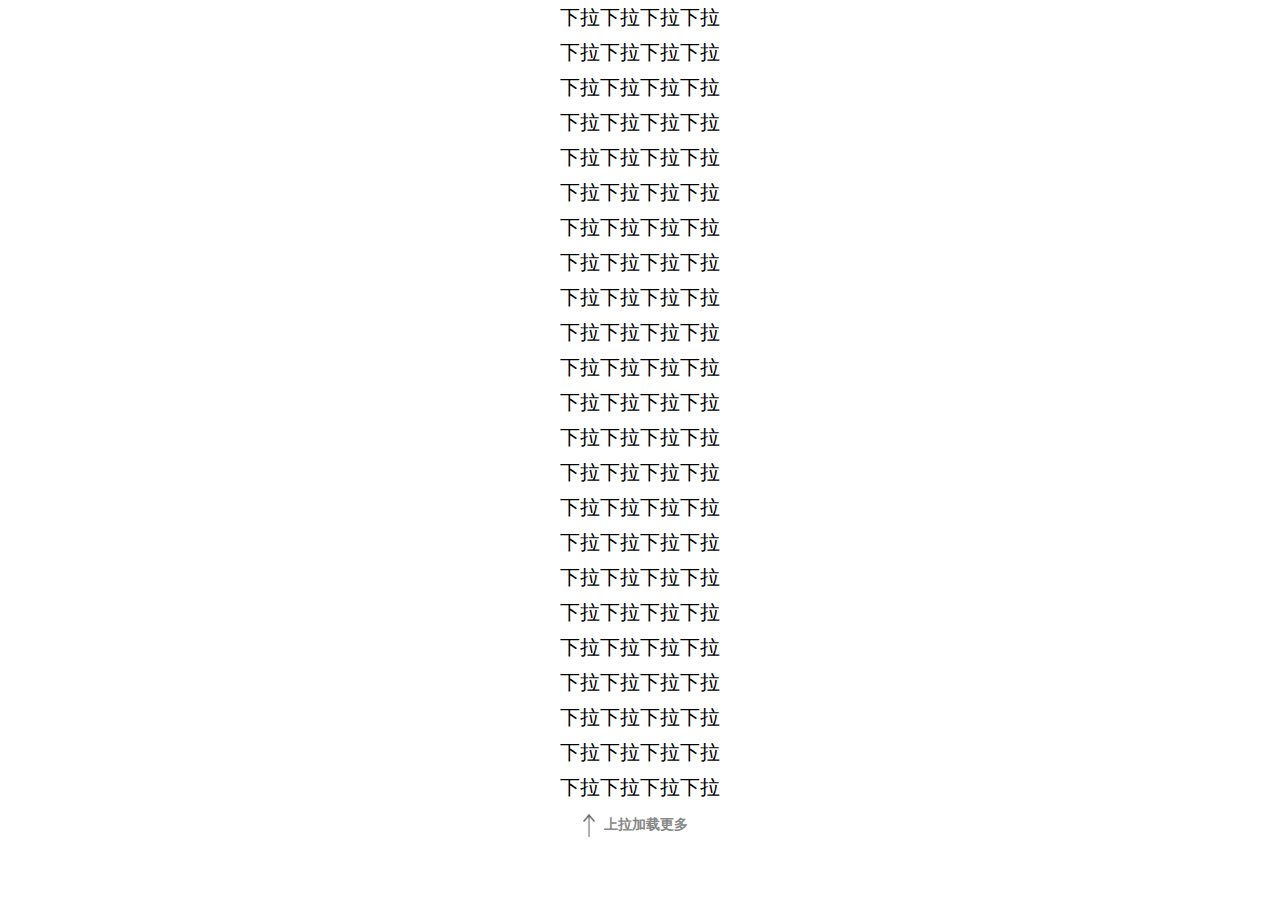
<file: defaultScroll/index.html>
<!DOCTYPE html>
<html lang="en">
<head>
	<meta charset="UTF-8">
	<title>slideDown</title>
	<meta http-equiv="X-UA-Compatible" content="IE=edge">
	<meta content="yes" name="apple-mobile-web-app-capable" />
	<meta name="apple-mobile-web-app-status-bar-style" content="black">
	<meta name="format-detection" content="telephone=no">
	<meta name="viewport" content="width=device-width,initial-scale=1.0,maximum-scale=1.0" />
	<link rel="stylesheet" type="text/css" href="index.css">
	<script src="../jquery-2.1.4.min.js"></script>
</head>
<body>
<div id="wrapper">
	<div id="pullDown">
        <div class="pull-down-container">
            <i class="pull-down-icon"></i>
            <div class="pull-down-msg">下拉刷新</div>
        </div>
    </div>
	<ul>
		<li>下拉下拉下拉下拉</li>
		<li>下拉下拉下拉下拉</li>
		<li>下拉下拉下拉下拉</li>
		<li>下拉下拉下拉下拉</li>
		<li>下拉下拉下拉下拉</li>
		<li>下拉下拉下拉下拉</li>
		<li>下拉下拉下拉下拉</li>
		<li>下拉下拉下拉下拉</li>
		<li>下拉下拉下拉下拉</li>
		<li>下拉下拉下拉下拉</li>
		<li>下拉下拉下拉下拉</li>
		<li>下拉下拉下拉下拉</li>
		<li>下拉下拉下拉下拉</li>
		<li>下拉下拉下拉下拉</li>
		<li>下拉下拉下拉下拉</li>
		<li>下拉下拉下拉下拉</li>
		<li>下拉下拉下拉下拉</li>
		<li>下拉下拉下拉下拉</li>
		<li>下拉下拉下拉下拉</li>
		<li>下拉下拉下拉下拉</li>
		<li>下拉下拉下拉下拉</li>
		<li>下拉下拉下拉下拉</li>
		<li>下拉下拉下拉下拉</li>
	</ul>
	<div id="pullUp">
        <div class="pull-up-container">
            <i class="pull-up-icon"></i>
            <div class="pull-up-msg">上拉加载更多</div>
        </div>
    </div>
</div>

<script src="index.js"></script>
</body>
</html>
</file>
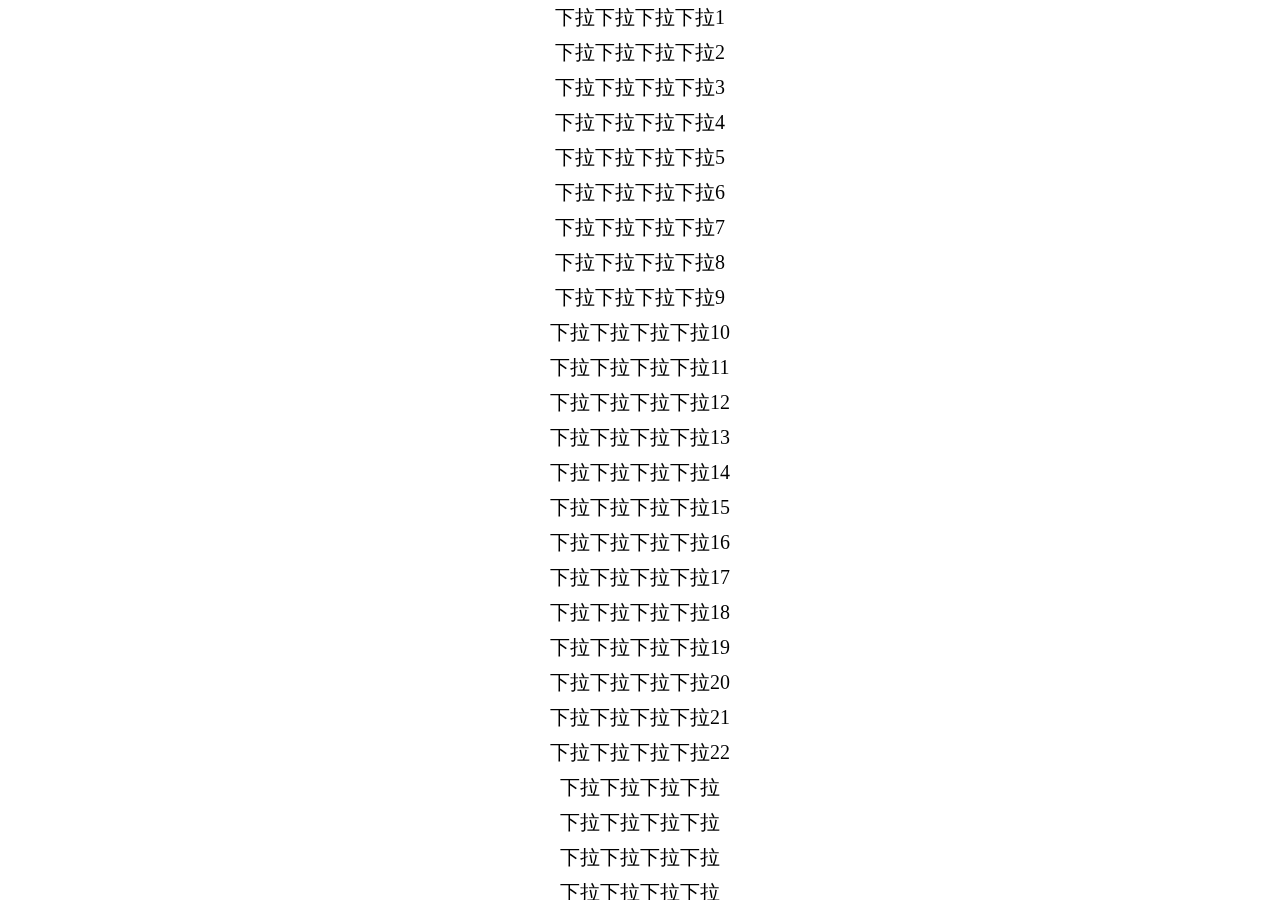
<file: iscroll/index.html>
<!DOCTYPE html>
<html lang="en">
<head>
    <meta charset="UTF-8">
    <title>slideDown</title>
    <meta http-equiv="X-UA-Compatible" content="IE=edge">
    <meta content="yes" name="apple-mobile-web-app-capable" />
    <meta name="apple-mobile-web-app-status-bar-style" content="black">
    <meta name="format-detection" content="telephone=no">
    <meta name="viewport" content="width=device-width,initial-scale=1.0,maximum-scale=1.0" />
    <link rel="stylesheet" type="text/css" href="index.css">
    <script src="../jquery-2.1.4.min.js"></script>
    <script src="../iscroll.js"></script>
</head>
<body>
<div id="wrapper">
    <div id="scroller">
        <div id="pullDown">
            <div class="pull-down-container">
                <i class="pull-down-icon"></i>
                <div class="pull-down-msg">下拉刷新</div>
            </div>
        </div>
        <ul>
            <li>下拉下拉下拉下拉1</li>
            <li>下拉下拉下拉下拉2</li>
            <li>下拉下拉下拉下拉3</li>
            <li>下拉下拉下拉下拉4</li>
            <li>下拉下拉下拉下拉5</li>
            <li>下拉下拉下拉下拉6</li>
            <li>下拉下拉下拉下拉7</li>
            <li>下拉下拉下拉下拉8</li>
            <li>下拉下拉下拉下拉9</li>
            <li>下拉下拉下拉下拉10</li>
            <li>下拉下拉下拉下拉11</li>
            <li>下拉下拉下拉下拉12</li>
            <li>下拉下拉下拉下拉13</li>
            <li>下拉下拉下拉下拉14</li>
            <li>下拉下拉下拉下拉15</li>
            <li>下拉下拉下拉下拉16</li>
            <li>下拉下拉下拉下拉17</li>
            <li>下拉下拉下拉下拉18</li>
            <li>下拉下拉下拉下拉19</li>
            <li>下拉下拉下拉下拉20</li>
            <li>下拉下拉下拉下拉21</li>
            <li>下拉下拉下拉下拉22</li>
            
            <li>下拉下拉下拉下拉</li>
            <li>下拉下拉下拉下拉</li>
            <li>下拉下拉下拉下拉</li>
            <li>下拉下拉下拉下拉</li>
            <li>下拉下拉下拉下拉</li>
            <li>下拉下拉下拉下拉</li>
            <li>下拉下拉下拉下拉</li>
            <li>下拉下拉下拉下拉</li>
            <li>下拉下拉下拉下拉</li>
            <li>下拉下拉下拉下拉</li>
            <li>下拉下拉下拉下拉</li>
            <li>下拉下拉下拉下拉</li>
            <li>下拉下拉下拉下拉</li>
            <li>下拉下拉下拉下拉</li>
            <li>下拉下拉下拉下拉</li>
            <li>下拉下拉下拉下拉</li>
            <li>下拉下拉下拉下拉</li>
            <li>下拉下拉下拉下拉</li>
            <li>下拉下拉下拉下拉</li>
            <li>下拉下拉下拉下拉</li>
            <li>下拉下拉下拉下拉</li>
            <li>下拉下拉下拉下拉</li>
            <li>下拉下拉下拉下拉</li>
            <li>最后拉</li>
        </ul>
        <div id="pullUp">
            <div class="pull-up-container">
                <i class="pull-up-icon"></i>
                <div class="pull-up-msg">上拉加载更多</div>
            </div>
        </div>
    </div>
</div>
<script src="index.js"></script>
</body>
</html>
</file>
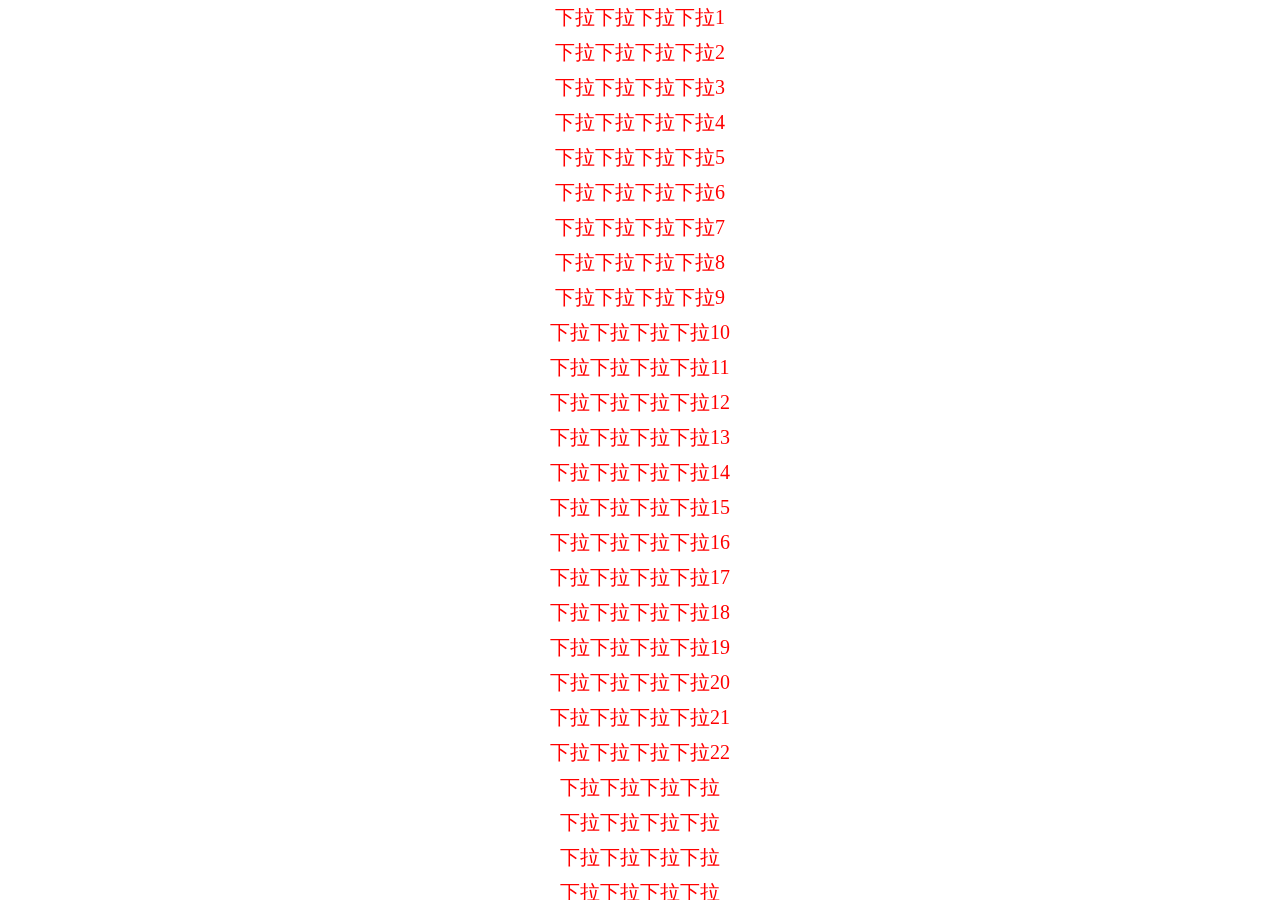
<file: preventDefault/index.html>
<!DOCTYPE html>
<html lang="en">
<head>
	<meta charset="UTF-8">
	<title>slideDown</title>
	<meta http-equiv="X-UA-Compatible" content="IE=edge">
	<meta content="yes" name="apple-mobile-web-app-capable" />
	<meta name="apple-mobile-web-app-status-bar-style" content="black">
	<meta name="format-detection" content="telephone=no">
	<meta name="viewport" content="width=device-width,initial-scale=1.0,maximum-scale=1.0" />
	<link rel="stylesheet" type="text/css" href="index.css">
	<script src='../jquery-2.1.4.min.js'></script>
</head>
<body>
<div id="wrapper">
	<div id="scroller" style="transform: translate(0px,0px) translateZ(0);">
		<div id="pullDown">
	        <div class="pull-down-container">
	            <i class="pull-down-icon"></i>
	            <div class="pull-down-msg">下拉刷新</div>
	        </div>
	    </div>
		<ul>
			<li>下拉下拉下拉下拉1</li>
			<li>下拉下拉下拉下拉2</li>
			<li>下拉下拉下拉下拉3</li>
			<li>下拉下拉下拉下拉4</li>
			<li>下拉下拉下拉下拉5</li>
			<li>下拉下拉下拉下拉6</li>
			<li>下拉下拉下拉下拉7</li>
			<li>下拉下拉下拉下拉8</li>
			<li>下拉下拉下拉下拉9</li>
			<li>下拉下拉下拉下拉10</li>
			<li>下拉下拉下拉下拉11</li>
			<li>下拉下拉下拉下拉12</li>
			<li>下拉下拉下拉下拉13</li>
			<li>下拉下拉下拉下拉14</li>
			<li>下拉下拉下拉下拉15</li>
			<li>下拉下拉下拉下拉16</li>
			<li>下拉下拉下拉下拉17</li>
			<li>下拉下拉下拉下拉18</li>
			<li>下拉下拉下拉下拉19</li>
			<li>下拉下拉下拉下拉20</li>
			<li>下拉下拉下拉下拉21</li>
			<li>下拉下拉下拉下拉22</li>
			
			<li>下拉下拉下拉下拉</li>
			<li>下拉下拉下拉下拉</li>
			<li>下拉下拉下拉下拉</li>
			<li>下拉下拉下拉下拉</li>
			<li>下拉下拉下拉下拉</li>
			<li>下拉下拉下拉下拉</li>
			<li>下拉下拉下拉下拉</li>
			<li>下拉下拉下拉下拉</li>
			<li>下拉下拉下拉下拉</li>
			<li>下拉下拉下拉下拉</li>
			<li>下拉下拉下拉下拉</li>
			<li>下拉下拉下拉下拉</li>
			<li>下拉下拉下拉下拉</li>
			<li>下拉下拉下拉下拉</li>
			<li>下拉下拉下拉下拉</li>
			<li>下拉下拉下拉下拉</li>
			<li>下拉下拉下拉下拉</li>
			<li>下拉下拉下拉下拉</li>
			<li>下拉下拉下拉下拉</li>
			<li>下拉下拉下拉下拉</li>
			<li>下拉下拉下拉下拉</li>
			<li>下拉下拉下拉下拉</li>
			<li>下拉下拉下拉下拉</li>
			<li>最后拉</li>
		</ul>
		<div id="pullUp">
	        <div class="pull-up-container">
	            <i class="pull-up-icon"></i>
	            <div class="pull-up-msg">上拉加载更多</div>
	        </div>
	    </div>
	</div>
</div>

<script src="index.js"></script>
</body>
</html>
</file>
<file: defaultScroll/index.css>
body, ul{
  margin: 0;
  padding: 0;
  font-family: "微软雅黑";
}
#wrapper{
  overflow: hidden;
}
#wrapper ul li{
  list-style: none;
  text-align: center;
  line-height: 35px;
  font-size: 20px;
}

#pullDown, #pullUp{ 
    height:30px;
    line-height:30px;
    padding: 5px 0;
    font-weight:bold;
    font-size:14px;
    color:#888;
    text-align:center;
    
    width:100%
}
#pullDown{
  margin-top: -40px;
}
#pullUp{
  margin-bottom: -40px;
}

.transition{
    transition: all 0.2s;
    -webkit-transition: all 0.2s;
}
#pullDown .pull-down-container{
  width: 90px;
  margin: 0 auto;
}
#pullUp .pull-up-container {
  width: 115px;
  margin: 0 auto;
}
.pull-down-icon,
.pull-up-icon{
  transition: all 0.5s;
  -webkit-transition: all 0.5s;
  -webkit-transition-property:-webkit-transform;
  -webkit-transition-duration:500ms;
  display: inline-block;
  float: left;
  width: 12px;
  height: 30px;
  background: url(../refresh.png) no-repeat;
  background-size: 12px 23px;
  background-position: center;
}
.pull-down-icon{
  -webkit-transform: rotate(180deg);
  transform: rotate(180deg);
}
.pull-up-icon{
  
}


.reverse-down {
  transform: rotate(0);
  -webkit-transform: rotate(0);
}
.reverse-up {
  transform: rotate(180deg);
  -webkit-transform: rotate(180deg);
}
</file>
<file: iscroll/index.css>
*{margin: 0; padding: 0;}
body{
    background-color: #f2f2f2;
}
#wrapper{position:absolute;z-index:1;top:0;bottom:0;left:0;width:100%;background:#fff;overflow:hidden}
#wrapper ul li{
  list-style: none;
  text-align: center;
  line-height: 35px;
  font-size: 20px;
}

#scroller{position:absolute;z-index:1;width:100%;-webkit-transform:translateZ(0);-moz-transform:translateZ(0);-ms-transform:translateZ(0);-o-transform:translateZ(0);transform:translateZ(0);-webkit-touch-callout:none;-webkit-user-select:none;-moz-user-select:none;-ms-user-select:none;user-select:none;-webkit-text-size-adjust:none;-moz-text-size-adjust:none;-ms-text-size-adjust:none;-o-text-size-adjust:none;text-size-adjust:none}
#pullDown, #pullUp {
    height:40px;
    line-height:40px;
    padding: 5px 0;
    font-weight:bold;
    font-size:14px;
    color:#888;
    text-align:center;
    position:absolute;
    left:0;
    width:100%
}
#pullDown {top: -40px;}
#pullUp {bottom: -40px;}
.pull-down-icon, 
.pull-up-icon{
	transition: all 0.5s;
	-webkit-transition-property:-webkit-transform;
	-webkit-transition-duration:500ms;
	display: inline-block;
	float: left;
	width: 12px;
	height: 40px;
}
.pull-down-icon {
	-webkit-transform: rotate(180deg);
	background: url(../refresh.png) no-repeat;
	background-size: 12px 23px;
	background-position: center;
}
.pull-up-icon{
	background: url(../refresh.png) no-repeat;
	background-size: 12px 23px;
	background-position: center;
}
#pullDown .pull-down-container {
	width: 90px;
	margin: 0 auto;
}
#pullUp .pull-up-container{
	padding-top: 5px;
	width: 115px;
	margin: 0 auto;
}
.reverse-down {
	-webkit-transform: rotate(0);
}
.reverse-up{
	-webkit-transform: rotate(-180deg);
}
</file>
<file: preventDefault/index.css>
body, ul{
  margin: 0;
  padding: 0;
  font-family: "微软雅黑";
}
#wrapper{
  position: absolute;
  top: 0;
  left: 0;
  height: 100%;
  width: 100%;
  z-index: 1;
  overflow: hidden;
}
#scroller{
  color: red;
   position: relative;
/*   transition: all 1.0s;
    -webkit-transition: all 1.0s;*/
   transition-timing-function: cubic-bezier(0.1, 0.57, 0.1, 1);
   
   /*transition-duration: 1000ms; */
}
#wrapper ul li{
  list-style: none;
  text-align: center;
  line-height: 35px;
  font-size: 20px;
}

#pullDown, #pullUp{ 
    position: absolute;
    height:30px;
    line-height:30px;
    padding: 5px 0;
    font-weight:bold;
    font-size:14px;
    color:#888;
    text-align:center;
    
    width:100%
}
#pullDown{
   top: -40px;
}
#pullUp{
   bottom: -40px;
}

/*.transition{
    transition: all 0.2s;
    -webkit-transition: all 0.2s;
}*/
#pullDown .pull-down-container{
  width: 90px;
  margin: 0 auto;
}
#pullUp .pull-up-container {
  width: 115px;
  margin: 0 auto;
}
.pull-down-icon,
.pull-up-icon{
  transition: all 0.5s;
  -webkit-transition: all 0.5s;
  -webkit-transition-property:-webkit-transform;
  -webkit-transition-duration:500ms;
  display: inline-block;
  float: left;
  width: 12px;
  height: 30px;
  background: url(../refresh.png) no-repeat;
  background-size: 12px 23px;
  background-position: center;
}
.pull-down-icon{
  -webkit-transform: rotate(180deg);
  transform: rotate(180deg);
}
.pull-up-icon{
  
}


.reverse-down {
  transform: rotate(0);
  -webkit-transform: rotate(0);
}
.reverse-up {
  transform: rotate(180deg);
  -webkit-transform: rotate(180deg);
}
</file>
